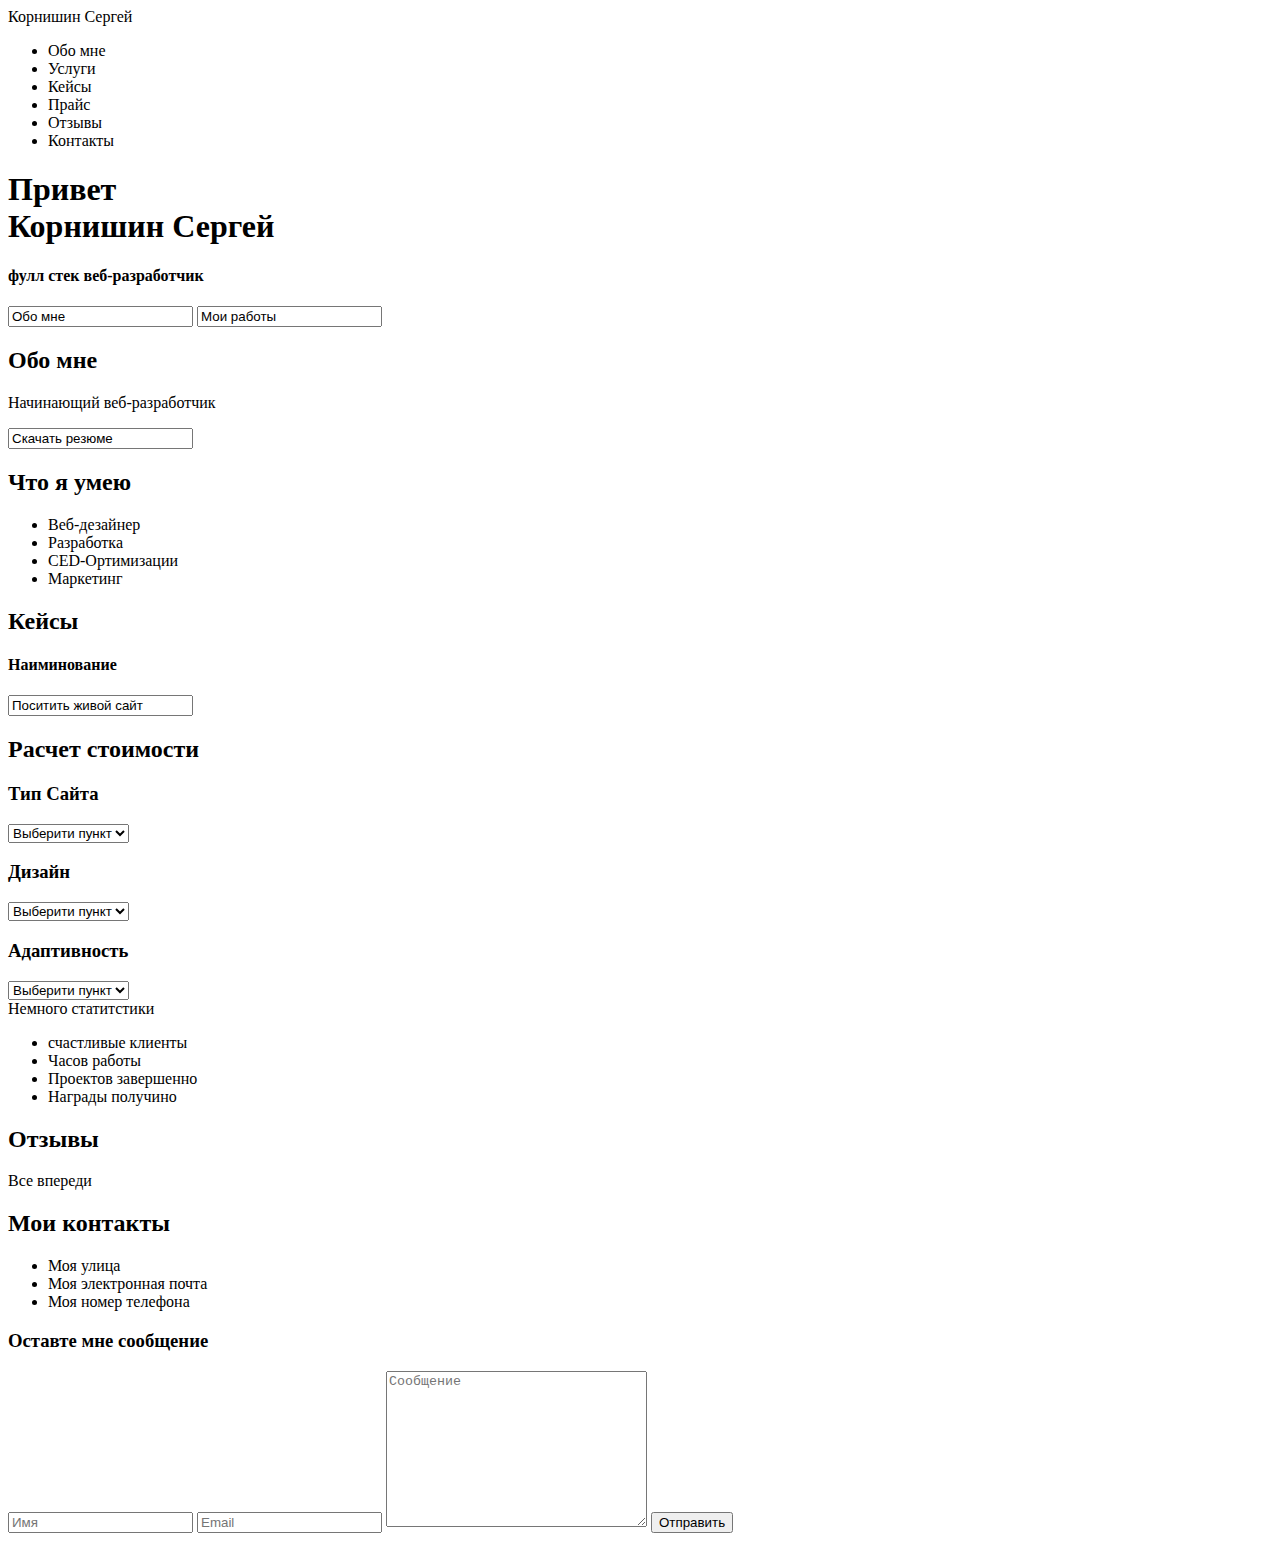
<file: src/index.html>
<!DOCTYPE html>
<html lang="en">
<head>
    <meta charset="UTF-8">
    <title>Document</title>
</head>
<body>
    <header>
        <nav>
            <div class="loga">Корнишин Сергей</div> 
            <div class="menu"><ul>
                <li>Обо мне </li>
                 <li>Услуги</li>
                  <li>Кейсы</li>
                   <li>Прайс</li>
                    <li>Отзывы</li>
                     <li>Контакты</li> 
            </ul></div>
        </nav>
    </header>
    <div class="main"><div class="title_container">
        <h1>Привет <br>Корнишин Сергей</h1>
        <h4> фулл стек веб-разработчик</h4>
    <input type="sumbler" value="Обо мне">
        <input type="sumbler" value="Мои работы">
         </div>
    </div>
        <div class="main"><div class="title_container">
          <h2>Обо мне</h2>
            <p>Начинающий веб-разработчик</p>        
 <input type="sumbit" value="Скачать резюме">
  </div></div>
 <div class="main"><div class="title_container">
     <h2>Что я умею</h2>
    <ul>
     <li>Веб-дезайнер</li>
      <li>Разработка</li>
      <li>CED-Ортимизации</li>
      <li>Маркетинг</li>
   </ul>
 </div></div>
 <div class="main"><div class="title_container">
     <h2>Кейсы</h2>
     <h4>Наиминование</h4>
     <input type="sumbit" value="Поситить живой сайт">
 </div></div>
 <div class="mail"><div class="title_container" placeholder="Выберити пункт">
    <h2>Расчет стоимости</h2> 
    <h3>Тип Сайта</h3>
    <select name="list1" id="list">
        <option value="Opt1">Выберити пункт</option>
    </select>
    </div></div>
    <div class="mail"><div class="title_container">
        <h3>Дизайн</h3>
        <select name="list1" id="list">
        <option value="Opt1">Выберити пункт</option>
    </select>
    </div></div>
    <div class="mail"><div class="title_container">
        <h3>Адаптивность</h3>
        <select name="list1" id="list">
        <option value="Opt1">Выберити пункт</option>
    </select>
    </div></div>
    <div class="main"><div class="title_container" ></div></div>
            <div class="menu">Немного статитстики<ul>
                <li>счастливые клиенты </li>
                 <li>Часов работы</li>
                  <li>Проектов завершенно</li>
                   <li>Награды получино</li> 
            </ul></div>
            <div class="main"><div class="title_container">
         
            <h2>Отзывы</h2>
            <p>Все впереди</p>
   </div></div>
       <div class="mail"><div class="title_container">
        <h2>Мои контакты</h2>
        <ul>
            <li>Моя улица</li>
            <li>Моя электронная почта</li>
            <li>Моя номер телефона</li>
        </ul>
       </div></div>
        <div class="mail"><div class="title_container">
        <h3>Оставте мне сообщение</h3>
         </div></div>
        <form action="s">
            <input type="text" name="text_input" value="" placeholder="Имя" >
                        <input type="text" name="text_input" value="" placeholder='Email'>  
               <textarea name="" id="" cols="30" rows="10" placeholder="Сообщение"></textarea>  
               <input type="submit" value="Отправить">               
        </form>  
           
            
</body>
</html>
</file>
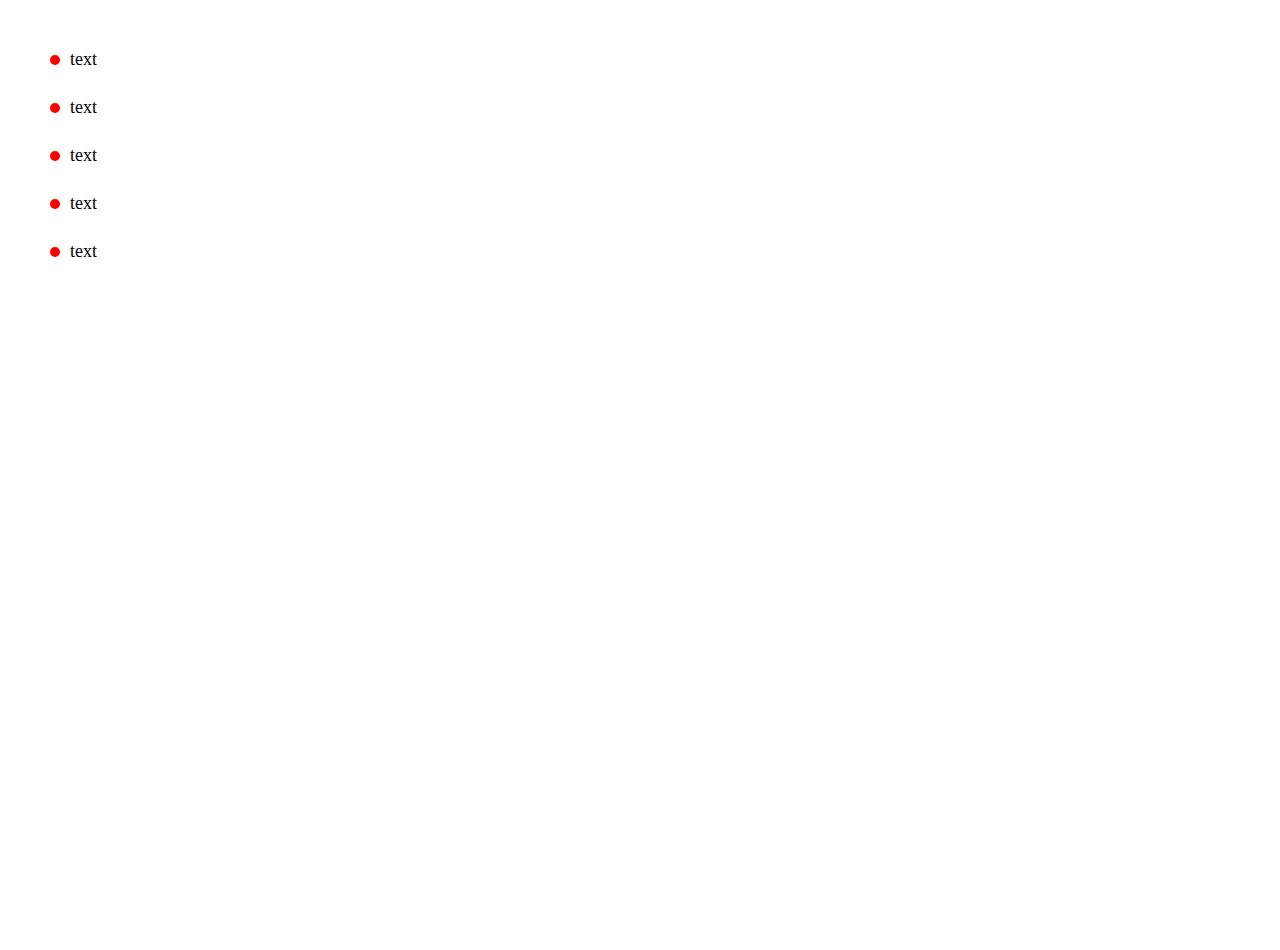
<file: src/css/test.html>
<!DOCTYPE html>
<html lang="en">
<head>
    <meta charset="UTF-8">
    <title> CSS - Часть 1</title>
        <link rel="stylesheet" href="../css/reset.css">
    <link rel="stylesheet" href="../css/style1.css">
</head>
<body>
    
<ul>
    <li>text</li>
    <li>text</li>
    <li>text</li>
    <li>text</li>
    <li>text</li>
</ul>
</body>
</html>
</file>
<file: src/css/style1.css>
ul{
    margin: 50px;
    font-size: 18px; 
}
li{
     margin-bottom: 30px;
}
li::after{
    content: "";
}
 li::before{
     content: "";
     display: inline-block;
     width: 10px;
     height: 10px;
     background-color: red;
     border-radius: 50%;
     margin-right: 10px;

     
     
}
</file>
